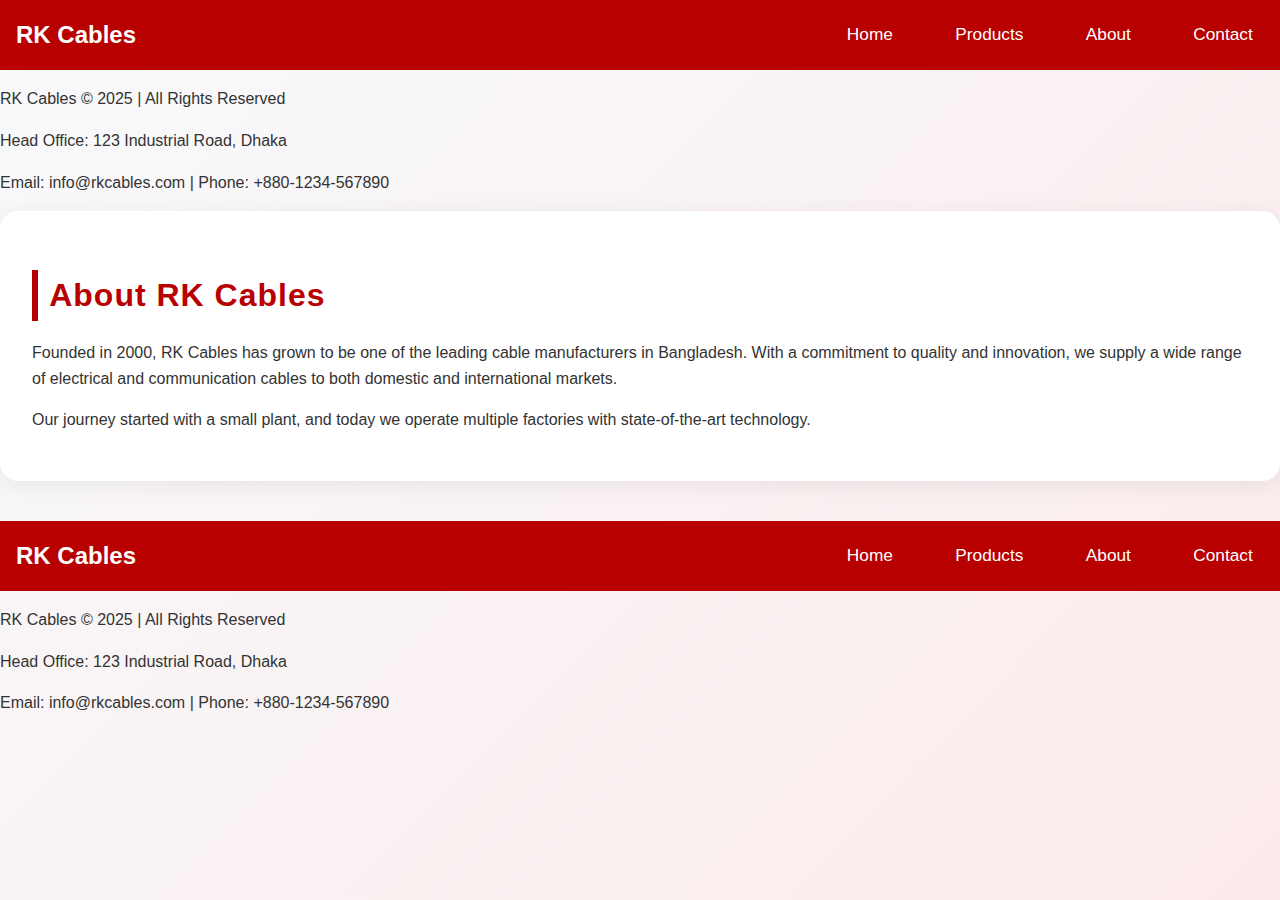
<file: about.html>
<!DOCTYPE html>
<html lang="en">
<head>
  <meta charset="UTF-8">
  <meta name="viewport" content="width=device-width, initial-scale=1.0">
  <title>RK Cables - About Us</title>
  <link rel="stylesheet" href="css/style.css">
</head>
<body>
  
<header>
  <div class="logo">RK Cables</div>
  <nav>
    <ul>
      <li><a href="index.html">Home</a></li>
      <li><a href="products.html">Products</a></li>
      <li><a href="about.html">About</a></li>
      <li><a href="contact.html">Contact</a></li>
    </ul>
  </nav>
</header>

<footer>
  <p>RK Cables &copy; 2025 | All Rights Reserved</p>
  <p>Head Office: 123 Industrial Road, Dhaka</p>
  <p>Email: info@rkcables.com | Phone: +880-1234-567890</p>
</footer>

  <section class="about">
    <h2>About RK Cables</h2>
    <p>Founded in 2000, RK Cables has grown to be one of the leading cable manufacturers in Bangladesh. 
       With a commitment to quality and innovation, we supply a wide range of electrical and communication cables 
       to both domestic and international markets.</p>
    <p>Our journey started with a small plant, and today we operate multiple factories with state-of-the-art technology.</p>
  </section>
  
<header>
  <div class="logo">RK Cables</div>
  <nav>
    <ul>
      <li><a href="index.html">Home</a></li>
      <li><a href="products.html">Products</a></li>
      <li><a href="about.html">About</a></li>
      <li><a href="contact.html">Contact</a></li>
    </ul>
  </nav>
</header>

<footer>
  <p>RK Cables &copy; 2025 | All Rights Reserved</p>
  <p>Head Office: 123 Industrial Road, Dhaka</p>
  <p>Email: info@rkcables.com | Phone: +880-1234-567890</p>
</footer>

</body>
</html>
</file>
<file: css/style.css>
/* Responsive improvements for all pages */
@media (max-width: 1200px) {
  .main-content {
    max-width: 100vw;
    padding: 0 0.5rem;
  }
  .cover-slideshow {
    max-width: 100vw;
  }
}

@media (max-width: 900px) {
  .main-content, section {
    padding: 0.5rem;
    max-width: 100vw;
  }
  .cover-slideshow {
    height: 260px;
    max-width: 100vw;
  }
  .products-list {
    gap: 1rem;
  }
  .product-item {
    width: 48vw;
    min-width: 180px;
    max-width: 320px;
    padding: 1rem;
  }
  .grid {
    grid-template-columns: repeat(auto-fit, minmax(180px, 1fr));
    gap: 1rem;
  }
  .profile-img {
    width: 120px;
    height: 120px;
    margin-right: 1rem;
  }
  .cert-item img {
    height: 120px;
  }
}

@media (max-width: 600px) {
  h1 {
    font-size: 1.5rem;
  }
  h2 {
    font-size: 1.1rem;
    padding-left: 0.3rem;
    border-left-width: 3px;
  }
  .main-content, section {
    padding: 0.2rem;
    max-width: 100vw;
  }
  .cover-slideshow {
    height: 140px;
    max-width: 100vw;
  }
  .products-list {
    flex-direction: column;
    gap: 0.7rem;
    align-items: stretch;
  }
  .product-item {
    width: 98vw;
    min-width: 120px;
    max-width: 100vw;
    padding: 0.7rem;
  }
  .grid {
    grid-template-columns: 1fr;
    gap: 0.7rem;
  }
  .profile-img {
    width: 80px;
    height: 80px;
    margin-right: 0.5rem;
  }
  .cert-item img {
    height: 80px;
  }
  nav ul {
    flex-direction: column;
    gap: 0.5rem;
    align-items: flex-start;
  }
  nav li {
    font-size: 1rem;
  }
  .footer-content {
    flex-direction: column;
    align-items: flex-start;
    padding: 1rem 0.5rem;
  }
  .footer-logo img {
    height: 80px !important;
  }
}

body {
  background: linear-gradient(135deg, #f8fafc 0%, #fbeaea 100%);
  min-height: 100vh;
}
.main-content {
  max-width: 1200px;
  margin: 0 auto;
  padding: 0 1rem;
}
section {
  background: #fff;
  border-radius: 18px;
  box-shadow: 0 4px 24px rgba(0,0,0,0.07);
  margin-bottom: 2.5rem;
  padding: 2.5rem 2rem;
  transition: box-shadow 0.2s;
}
section:hover {
  box-shadow: 0 8px 32px rgba(0,0,0,0.12);
}
h1, h2, h3 {
  font-family: 'Montserrat', Arial, sans-serif;
  font-weight: 700;
  letter-spacing: 1px;
}
h1 {
  font-size: 2.8rem;
  color: #b80000;
  margin-bottom: 0.5rem;
}
h2 {
  font-size: 2rem;
  color: #222;
  margin-bottom: 1.2rem;
  border-left: 6px solid #b80000;
  padding-left: 0.7rem;
}
h3 {
  font-size: 1.3rem;
  color: #b80000;
  margin-bottom: 0.7rem;
}
.products-list, .grid, .cert-list {
  gap: 2rem;
}
nav ul {
  display: flex;
  gap: 1.5rem;
  padding: 0;
  margin: 0;
  list-style: none;
}
nav li {
  position: relative;
  display: flex;
  align-items: center;
  font-size: 1.08rem;
  font-weight: 500;
  color: #222;
  transition: color 0.2s;
}
nav a {
  color: #222;
  text-decoration: none;
  display: flex;
  align-items: center;
  gap: 0.5rem;
  padding: 0.3rem 0.7rem;
  border-radius: 6px;
  transition: background 0.2s, color 0.2s;
  position: relative;
  overflow: hidden;
}
nav a:hover, nav a.active {
  background: #b80000;
  color: #fff;
}
nav a::before {
  content: "";
  position: absolute;
  left: 0;
  bottom: 0;
  width: 100%;
  height: 3px;
  background: linear-gradient(90deg, #b80000 60%, #222 100%);
  transform: scaleX(0);
  transition: transform 0.3s cubic-bezier(.4,0,.2,1);
}
nav a:hover::before, nav a.active::before {
  transform: scaleX(1);
}
nav a .menu-icon {
  font-size: 1.2em;
  vertical-align: middle;
  transition: transform 0.2s;
  color: #b80000;
  filter: drop-shadow(0 0 2px #222);
}
nav a:hover .menu-icon {
  color: #fff;
  transform: scale(1.2) rotate(-10deg);
  filter: drop-shadow(0 0 2px #b80000);
}
.footer-content {
  border-radius: 0 0 18px 18px;
  box-shadow: 0 -2px 12px rgba(0,0,0,0.04);
}
.cover-content {
  display: inline-block;
}
.cover-content h1, .cover-content p {
  color: #fff;
}
.cover-slideshow {
  position: relative;
  overflow: hidden;
}
.cover-img.slide {
  position: absolute;
  left: 0; top: 0; width: 100%; height: 100%;
  opacity: 0;
  transition: opacity 0.7s cubic-bezier(.4,0,.2,1), transform 0.7s cubic-bezier(.4,0,.2,1);
  transform: translateX(40px);
  z-index: 1;
}
.cover-img.slide.active {
  opacity: 1;
  transform: translateX(0);
  z-index: 2;
}
.cover-img.slide.prev {
  opacity: 0;
  transform: translateX(-40px);
  z-index: 1;
}
.cover-indicators .indicator {
  border: 2px solid #b80000;
}
.message-card {
  background: linear-gradient(90deg, #fbeaea 0%, #fff 100%);
  border-left: 6px solid #b80000;
}
.subcat-item img {
  border: 2px solid #b80000;
}
.subcat-item span {
  color: #b80000;
}
.footer-logo {
  color: #b80000;
}
@media (max-width: 900px) {
  .main-content, section {
    padding: 1rem;
  }
  .cover-content {
    padding: 1rem 1.2rem;
  }
}
@media (max-width: 600px) {
  h1 {
    font-size: 2rem;
  }
  h2 {
    font-size: 1.3rem;
  }
  .cover-content {
    padding: 0.7rem 0.7rem;
  }
  section {
    padding: 1rem 0.5rem;
  }
}
/* Gallery slider styles from index.html */
.gallery-slider {
  overflow-x: auto;
  position: relative;
  width: 100%;
  margin: 0 auto;
  user-select: none;
  scroll-behavior: smooth;
}
.gallery-track {
  display: flex;
  gap: 2rem;
  width: max-content;
  transition: transform 0.4s cubic-bezier(.4,0,.2,1);
  cursor: grab;
  padding-bottom: 1rem;
}
.gallery-card {
  background: #fff;
  border-radius: 14px;
  box-shadow: 0 2px 12px rgba(0,0,0,0.08);
  padding: 0.5rem;
  display: flex;
  align-items: center;
  justify-content: center;
  max-width: 340px;
  min-height: 260px;
  max-height: 260px;
}
.gallery-card img {
  height: 270px;
  object-fit: contain;
  border-radius: 10px;
  box-shadow: 0 1px 6px rgba(0,0,0,0.07);
  background: #f8fafc;
  transition: transform 0.3s cubic-bezier(.4,0,.2,1), box-shadow 0.3s, border 0.3s;
  border: 2px solid transparent;
}
.gallery-card img:hover, .gallery-card img:focus {
  transform: scale(1.08) rotate(-2deg);
  box-shadow: 0 8px 32px rgba(184,0,0,0.18);
  border: 2px solid #b80000;
  z-index: 2;
}
@media (max-width: 900px) {
  .gallery-card {min-width: 220px;max-width: 220px;min-height: 160px;max-height: 160px;}
  .gallery-card img {width: 200px;height: 140px;}
}
@media (max-width: 600px) {
  .gallery-card {min-width: 140px;max-width: 140px;min-height: 100px;max-height: 100px;}
  .gallery-card img {width: 120px;height: 80px;}
}
.subcat-item {
  display: flex;
  align-items: center;
  gap: 1rem;
  margin-bottom: 0.7rem;
}
.subcat-item img {
  width: 48px;
  height: 48px;
  object-fit: cover;
  border-radius: 8px;
  box-shadow: 0 2px 8px rgba(0,0,0,0.08);
}
.subcat-item span {
  font-size: 1rem;
  color: #222;
  font-weight: 500;
}
.subcat-list {
  list-style: disc inside;
  margin: 1rem 0 0 0;
  padding: 0;
  color: #333;
  font-size: 1rem;
  text-align: left;
}
.subcat-list li {
  margin-bottom: 0.3rem;
}

body {
  margin: 0;
  font-family: Arial, sans-serif;
  line-height: 1.6;
  color: #333;

header {
  background: #b80000;
  color: #fff;
  padding: 1rem;
  display: flex;
  justify-content: space-between;
  align-items: center;
}

header .logo {
  font-size: 1.5rem;
  font-weight: bold;
}

header ul {
  list-style: none;
  margin: 0;
  padding: 0;
  display: flex;
}

header li {
  margin-left: 1rem;
}

header a {
  color: #fff;
  text-decoration: none;
}

.cover {
  background: url('../images/cover1.png') no-repeat center center/cover;
  color: #fff;
  text-align: center;
  padding: 5rem 1rem;
  height: 400px;
}

section {
  padding: 2rem;
}

h2 {
  color: #b80000;
}

.grid {
  display: grid;
  grid-template-columns: repeat(auto-fit, minmax(220px, 1fr));
  gap: 1.5rem;
}

.grid img {
  width: 100%;
  border-radius: 12px;
  box-shadow: 0 2px 8px rgba(0,0,0,0.08);
}

.product-card {
  background: #f4f4f4;
  padding: 1rem;
  margin: 1rem 0;
  border-radius: 8px;
  cursor: pointer;
  transition: 0.3s;
}

.product-card:hover {
  background: #ddd;
}

/* Cover section styles */
.cover {
  position: relative;
  overflow: hidden;
  display: flex;
  align-items: center;
  justify-content: center;
  margin-top:85px;
}

.cover-slideshow {
  position: absolute;
  width: 100%;
  height: 100%;
  top: 0;
  left: 0;
}
.cover-img.slide {
  position: absolute;
  top: 0;
  left: 0;
  width: 100%;
  height: 100%;
  filter: brightness(0.7);
  transition: opacity 0.6s;
  z-index: 1;
}
.cover-arrow {
  position: absolute;
  top: 50%;
  transform: translateY(-50%);
  background: rgba(0,0,0,0.3);
  color: #fff;
  border: none;
  font-size: 2rem;
  padding: 0.5rem 1rem;
  cursor: pointer;
  z-index: 2;
  border-radius: 50%;
}
.cover-arrow.left {
  left: 20px;
}
.cover-arrow.right {
  right: 20px;
}
.cover-indicators {
  position: absolute;
  bottom: 30px;
  left: 50%;
  transform: translateX(-50%);
  z-index: 2;
}
.indicator {
  display: inline-block;
  width: 12px;
  height: 12px;
  margin: 0 5px;
  background: #fff;
  border-radius: 50%;
  opacity: 0.5;
  cursor: pointer;
  transition: opacity 0.2s;
}
.indicator.active {
  opacity: 1;
  background: #ffd700;
}
}
.cover-img {
  width: 100%;
  height: 100%;
  object-fit: cover;
  filter: brightness(0.7);
  position: absolute;
  top: 0;
  left: 0;
  z-index: 1;
}
.cover-content {
  position: relative;
  z-index: 2;
  color: #fff;
  text-align: center;
}
.cover-content h1 {
  font-size: 3rem;
  margin-bottom: 1rem;
  text-shadow: 0 2px 8px rgba(0,0,0,0.2);
}
.cover-content p {
  font-size: 1.5rem;
  text-shadow: 0 2px 8px rgba(0,0,0,0.2);
}

/* Products section styles */
.products-list {
  display: flex;
  gap: 2rem;
  flex-wrap: wrap;
  justify-content: center;
}
.product-item {
  background: #fff;
  border-radius: 12px;
  box-shadow: 0 2px 12px rgba(0,0,0,0.07);
  padding: 1.5rem;
  text-align: center;
  width: 280px;
  transition: transform 0.2s, box-shadow 0.2s;
}
.product-item img {
  width: 80px;
  height: 80px;
  object-fit: cover;
  border-radius: 50%;
  margin-bottom: 1rem;
}
.product-item:hover {
  transform: translateY(-6px) scale(1.03);
  box-shadow: 0 6px 24px rgba(0,0,0,0.12);
}

/* Message section cards */
.message-card {
  display: flex;
  align-items: center;
  background: #fff;
  border-radius: 12px;
  box-shadow: 0 2px 12px rgba(0,0,0,0.07);
  padding: 1.2rem;
  margin-bottom: 1.2rem;
}
.profile-img {
  width: 200px;
  height: 200px;
  object-fit: cover;
  border-radius: 50%;
  margin-right: 2rem;
  box-shadow: 0 4px 16px rgba(0,0,0,0.10);
}

/* Certificates section */
.cert-list {
  display: flex;
  gap: 2rem;
  justify-content: center;
  flex-wrap: wrap;
  margin-top: 1.5rem;
}
.cert-item {
  background: #fff;
  border-radius: 12px;
  box-shadow: 0 2px 12px rgba(0,0,0,0.07);
  text-align: center;
}
.cert-item img {
  width: 100%;
  height: 200px;
  object-fit: cover;
  border-radius: 8px;
  margin-bottom: 0.5rem;
}

/* Footer styles */
.footer-content {
  display: flex;
  justify-content: space-between;
  align-items: center;
  background: #222;
  color: #fff;
  padding: 2rem 2rem 1rem 2rem;
  flex-wrap: wrap;
}
.footer-logo {
  font-size: 1.5rem;
  font-weight: bold;
  font-family: 'Montserrat', Arial, sans-serif;
}
.footer-info p {
  margin: 0.2rem 0;
}
.footer-social a {
  margin: 0 0.5rem;
  display: inline-block;
}
.footer-social img {
  width: 32px;
  height: 32px;
  filter: grayscale(0.2);
  transition: filter 0.2s;
}
.footer-social img:hover {
  filter: grayscale(0) brightness(1.2);
}
.footer-bottom {
  background: #111;
  color: #bbb;
  text-align: center;
  padding: 0.7rem;
  font-size: 0.95rem;
ing: 1rem;
  margin-top: 2rem;
}
</file>
